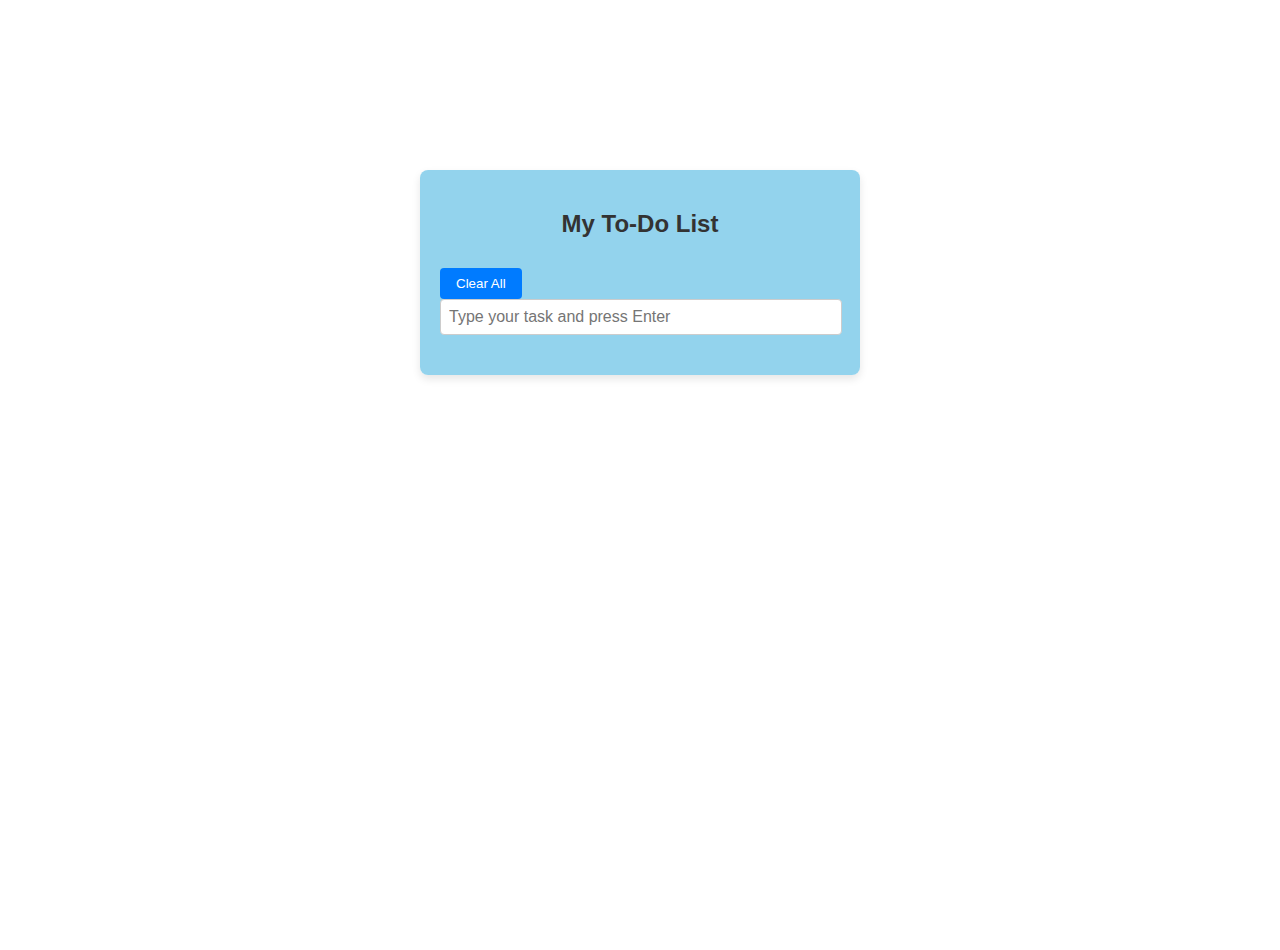
<file: todo.html>
<!DOCTYPE html>
<html lang="en">
<head>
    <meta charset="UTF-8">
    <meta name="viewport" content="width=device-width, initial-scale=1.0">
    <title>Persistent To-Do List</title>
    <style>
        body {
            font-family: Arial, sans-serif;
            background-image: url('https://img.freepik.com/free-photo/sky-sunset_1203-1666.jpg?t=st=1731005339~exp=1731008939~hmac=837336a422e506c91b40f296157805b111f415e90d2c8dde8b26e95603463aa9&w=996'); 
            background-size: cover;
            background-position: center;
            height: 100vh;
            margin: 0;
            display: flex;
            justify-content: center;
            align-items: flex-start; 
            padding-top: 50px;
        }

        #taskContainer {
    width: 400px;
    background-color: rgba(135, 206, 235, 0.9); 
    border-radius: 8px;
    box-shadow: 0 4px 8px rgba(0, 0, 0, 0.1);
    padding: 20px;
    position: relative;
    margin-top: 120px; 
}

        h2 {
            text-align: center;
            color: #333;
        }

        #mainInputContainer input {
            width: calc(100% - 16px);
            padding: 8px;
            margin-bottom: 20px;
            font-size: 16px;
            border: 1px solid #ccc;
            border-radius: 4px;
        }

        .task-wrapper {
            display: flex;
            align-items: center;
            margin-bottom: 10px;
            padding: 8px;
            border-radius: 4px;
            background-color: #f9f9f9;
        }

        .task-wrapper input[type="text"] {
            width: 100%;
            font-size: 16px;
            border: none;
            background: none;
            outline: none;
            text-decoration: none;
            color: #333;
            margin-left: 8px;
        }

        .task-wrapper input[type="text"].completed {
            text-decoration: line-through;
            color: #999;
        }

        .task-wrapper input[type="checkbox"] {
            transform: scale(1.2);
        }

        button {
            padding: 8px 16px;
            margin-top: 10px;
            background-color: #007BFF;
            color: white;
            border: none;
            border-radius: 4px;
            cursor: pointer;
        }

        button:hover {
            background-color: #0056b3;
        }

        #message {
    position: absolute;
    top: 50px; 
    left: 50%;
    transform: translateX(-50%);
    color: white;
    font-size: 24px;
    text-align: center;
    font-weight: bold;
}
    </style>
</head>
<body>

<div id="message">
    Welcome to your To-Do List! Add tasks below.
</div>

<div id="taskContainer">
    <h2>My To-Do List</h2>
    <button onclick="clearAllTasks()">Clear All</button>
    <div id="mainInputContainer">
        <input type="text" id="mainInput" onkeyup="addTaskBox(event)" placeholder="Type your task and press Enter">
    </div>
</div>

<script>
    window.onload = function() {
        loadTasks();
    };

    function addTaskBox(event) {
        if (event.key === 'Enter') {
            const currentTask = event.target.value.trim();
            if (currentTask) {
                saveTask(currentTask, false);
                displayTask(currentTask, false);
                event.target.value = '';
            }
        }
    }

    function saveTask(task, isCompleted) {
        const tasks = JSON.parse(localStorage.getItem('tasks')) || [];
        tasks.push({ text: task, completed: isCompleted });
        localStorage.setItem('tasks', JSON.stringify(tasks));
    }

    function displayTask(task, isCompleted) {
        const taskWrapper = document.createElement('div');
        taskWrapper.className = 'task-wrapper';

        const checkbox = document.createElement('input');
        checkbox.type = 'checkbox';
        checkbox.checked = isCompleted;
        checkbox.onchange = function() {
            toggleTaskCompletion(task, checkbox.checked);
        };

        const taskText = document.createElement('input');
        taskText.type = 'text';
        taskText.value = task;
        taskText.readOnly = true;
        taskText.className = isCompleted ? 'completed' : '';

        const deleteButton = document.createElement('button');
        deleteButton.innerText = 'Delete';
        deleteButton.style.marginLeft = '10px';
        deleteButton.onclick = function() {
            deleteTask(taskText.value);
        };

        taskWrapper.appendChild(checkbox);
        taskWrapper.appendChild(taskText);
        taskWrapper.appendChild(deleteButton);

        const taskContainer = document.getElementById('taskContainer');
        taskContainer.insertBefore(taskWrapper, document.getElementById('mainInputContainer'));
    }

    function loadTasks() {
        const tasks = JSON.parse(localStorage.getItem('tasks')) || [];
        tasks.forEach(task => displayTask(task.text, task.completed));
    }

    function toggleTaskCompletion(taskText, isCompleted) {
        const tasks = JSON.parse(localStorage.getItem('tasks')) || [];

        for (let task of tasks) {
            if (task.text === taskText) {
                task.completed = isCompleted;
                break;
            }
        }

        localStorage.setItem('tasks', JSON.stringify(tasks));

        const taskWrappers = document.querySelectorAll('.task-wrapper input[type="text"]');
        taskWrappers.forEach(taskBox => {
            if (taskBox.value === taskText) {
                taskBox.classList.toggle('completed', isCompleted);
            }
        });
    }

    function deleteTask(taskText) {
        const tasks = JSON.parse(localStorage.getItem('tasks')) || [];
        const updatedTasks = tasks.filter(task => task.text !== taskText);

        localStorage.setItem('tasks', JSON.stringify(updatedTasks));

        const taskWrappers = document.querySelectorAll('.task-wrapper');
        taskWrappers.forEach(wrapper => {
            if (wrapper.querySelector('input[type="text"]').value === taskText) {
                wrapper.remove();
            }
        });
    }

    function clearAllTasks() {
        localStorage.removeItem('tasks');

        const taskWrappers = document.querySelectorAll('.task-wrapper');
        taskWrappers.forEach(wrapper => wrapper.remove());
    }
</script>

</body>
</html>
</file>
